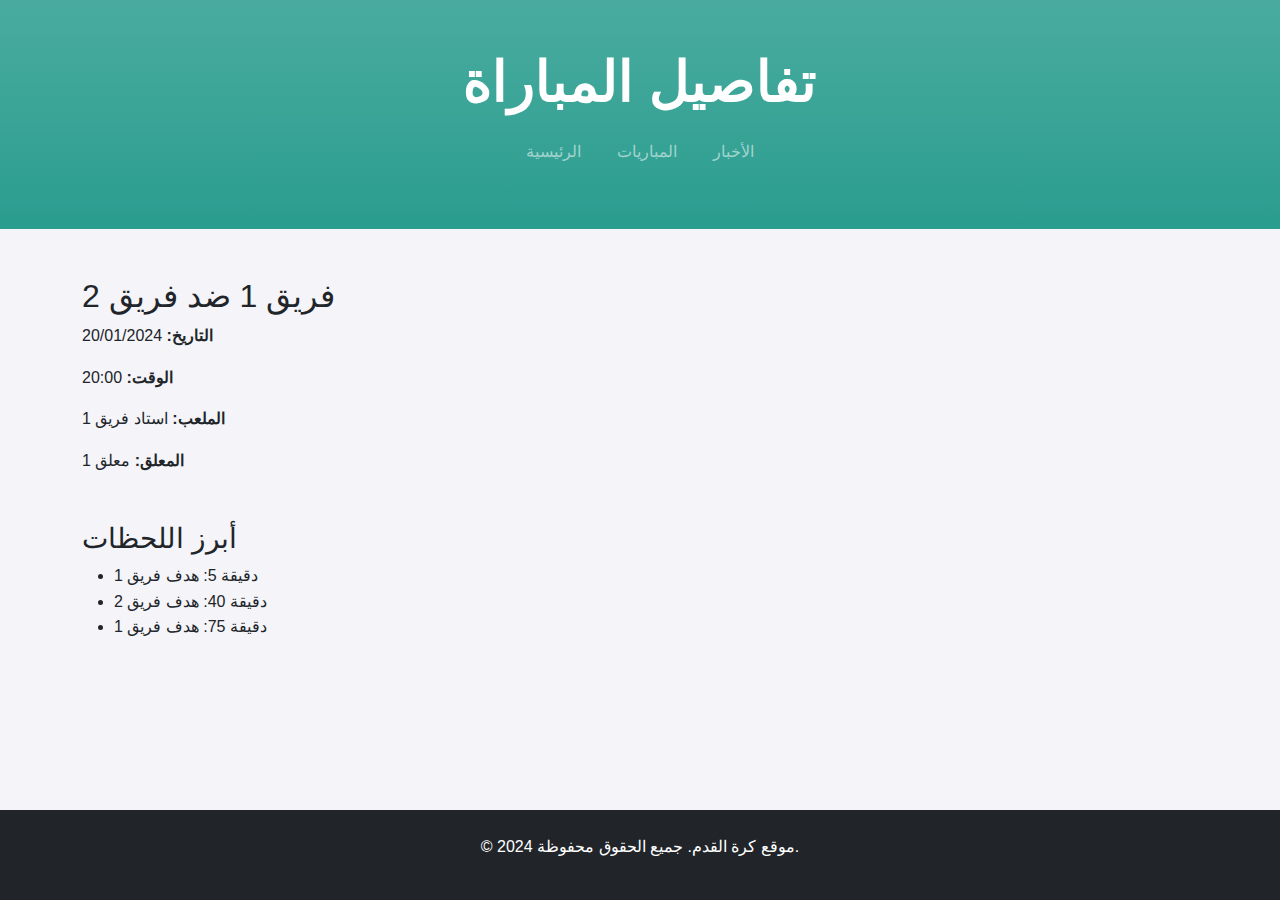
<file: match-details.html>
<!DOCTYPE html>
<html lang="ar">
<head>
    <meta charset="UTF-8">
    <meta name="viewport" content="width=device-width, initial-scale=1.0">
    <title>تفاصيل المباراة</title>
    <link href="https://cdn.jsdelivr.net/npm/bootstrap@5.3.0-alpha1/dist/css/bootstrap.min.css" rel="stylesheet">
    <link href="https://fonts.googleapis.com/css2?family=Almarai&display=swap" rel="stylesheet">
    <link rel="stylesheet" href="styles.css">
</head>
<body>
    <header class="bg-gradient py-5">
        <div class="container text-center text-white">
            <h1 class="display-4 fw-bold">تفاصيل المباراة</h1>
            <nav class="navbar navbar-expand-lg navbar-dark">
                <div class="container">
                    <ul class="navbar-nav mx-auto">
                        <li class="nav-item"><a class="nav-link" href="index.html">الرئيسية</a></li>
                        <li class="nav-item"><a class="nav-link" href="matches.html">المباريات</a></li>
                        <li class="nav-item"><a class="nav-link" href="news.html">الأخبار</a></li>
                    </ul>
                </div>
            </nav>
        </div>
    </header>

    <main class="container my-5">
        <section id="match-info">
            <h2>فريق 1 ضد فريق 2</h2>
            <p><strong>التاريخ:</strong> 20/01/2024</p>
            <p><strong>الوقت:</strong> 20:00</p>
            <p><strong>الملعب:</strong> استاد فريق 1</p>
            <p><strong>المعلق:</strong> معلق 1</p>
        </section>

        <section id="match-highlights" class="mt-5">
            <h3>أبرز اللحظات</h3>
            <ul>
                <li>دقيقة 5: هدف فريق 1</li>
                <li>دقيقة 40: هدف فريق 2</li>
                <li>دقيقة 75: هدف فريق 1</li>
            </ul>
        </section>
    </main>

    <footer class="bg-dark text-white text-center py-4">
        <p>&copy; 2024 موقع كرة القدم. جميع الحقوق محفوظة.</p>
    </footer>

    <script src="https://cdn.jsdelivr.net/npm/@popperjs/core@2.11.6/dist/umd/popper.min.js"></script>
    <script src="https://cdn.jsdelivr.net/npm/bootstrap@5.3.0-alpha1/dist/js/bootstrap.min.js"></script>
</body>
</html>
</file>
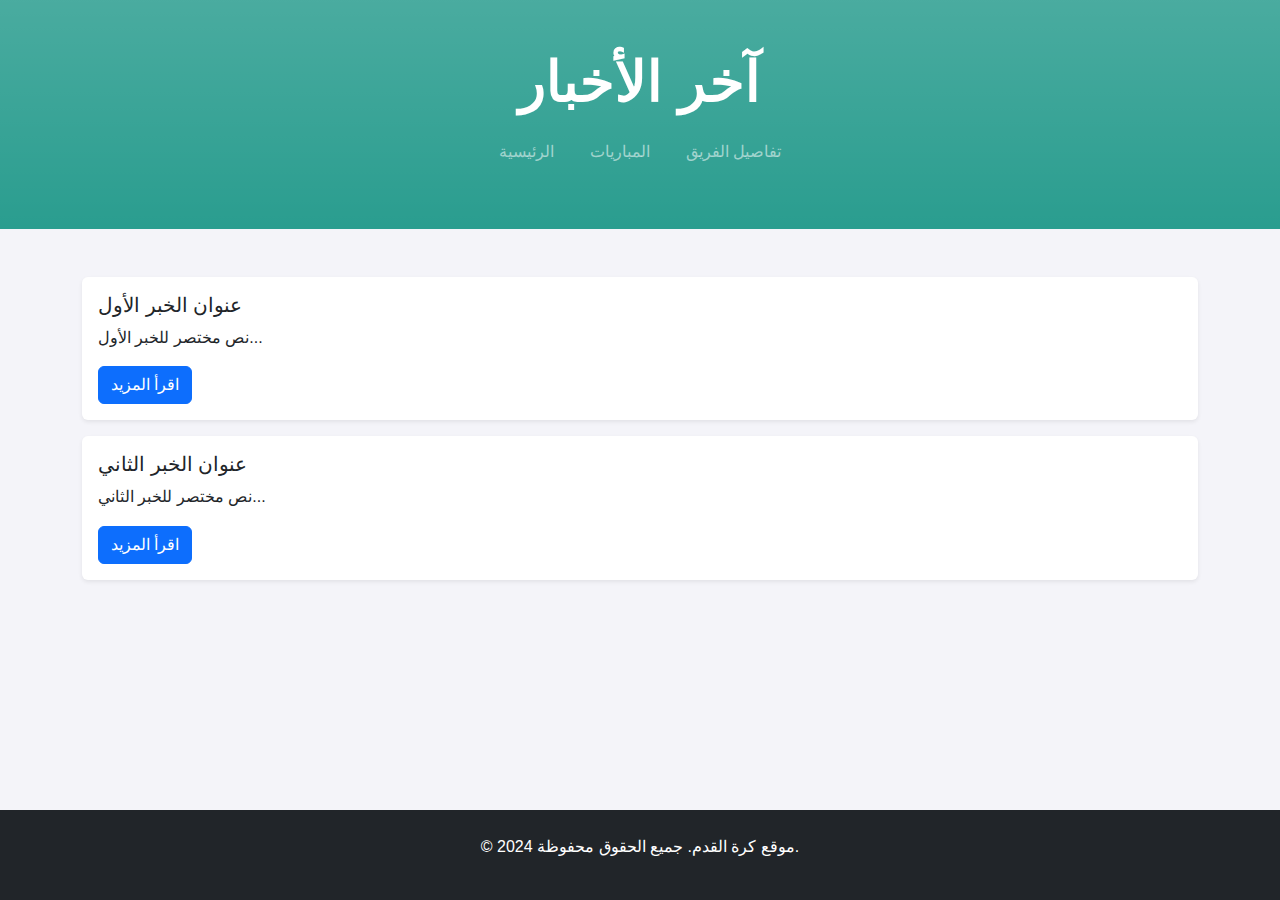
<file: news.html>
<!DOCTYPE html>
<html lang="ar">
<head>
    <meta charset="UTF-8">
    <meta name="viewport" content="width=device-width, initial-scale=1.0">
    <title>الأخبار</title>
    <link href="https://cdn.jsdelivr.net/npm/bootstrap@5.3.0-alpha1/dist/css/bootstrap.min.css" rel="stylesheet">
    <link href="https://fonts.googleapis.com/css2?family=Almarai&display=swap" rel="stylesheet">
    <link rel="stylesheet" href="styles.css">
</head>
<body>
    <header class="bg-gradient py-5">
        <div class="container text-center text-white">
            <h1 class="display-4 fw-bold">آخر الأخبار</h1>
            <nav class="navbar navbar-expand-lg navbar-dark">
                <div class="container">
                    <ul class="navbar-nav mx-auto">
                        <li class="nav-item"><a class="nav-link" href="index.html">الرئيسية</a></li>
                        <li class="nav-item"><a class="nav-link" href="matches.html">المباريات</a></li>
                        <li class="nav-item"><a class="nav-link" href="team-details.html">تفاصيل الفريق</a></li>
                    </ul>
                </div>
            </nav>
        </div>
    </header>

    <main class="container my-5">
        <section id="news-list">
            <div class="card mb-3 shadow-sm border-0">
                <div class="card-body">
                    <h5 class="card-title">عنوان الخبر الأول</h5>
                    <p class="card-text">نص مختصر للخبر الأول...</p>
                    <a href="news-detail.html" class="btn btn-primary">اقرأ المزيد</a>
                </div>
            </div>
            <div class="card mb-3 shadow-sm border-0">
                <div class="card-body">
                    <h5 class="card-title">عنوان الخبر الثاني</h5>
                    <p class="card-text">نص مختصر للخبر الثاني...</p>
                    <a href="news-detail.html" class="btn btn-primary">اقرأ المزيد</a>
                </div>
            </div>
        </section>
    </main>

    <footer class="bg-dark text-white text-center py-4">
        <p>&copy; 2024 موقع كرة القدم. جميع الحقوق محفوظة.</p>
    </footer>

    <script src="https://cdn.jsdelivr.net/npm/@popperjs/core@2.11.6/dist/umd/popper.min.js"></script>
    <script src="https://cdn.jsdelivr.net/npm/bootstrap@5.3.0-alpha1/dist/js/bootstrap.min.js"></script>
</body>
</html>
</file>
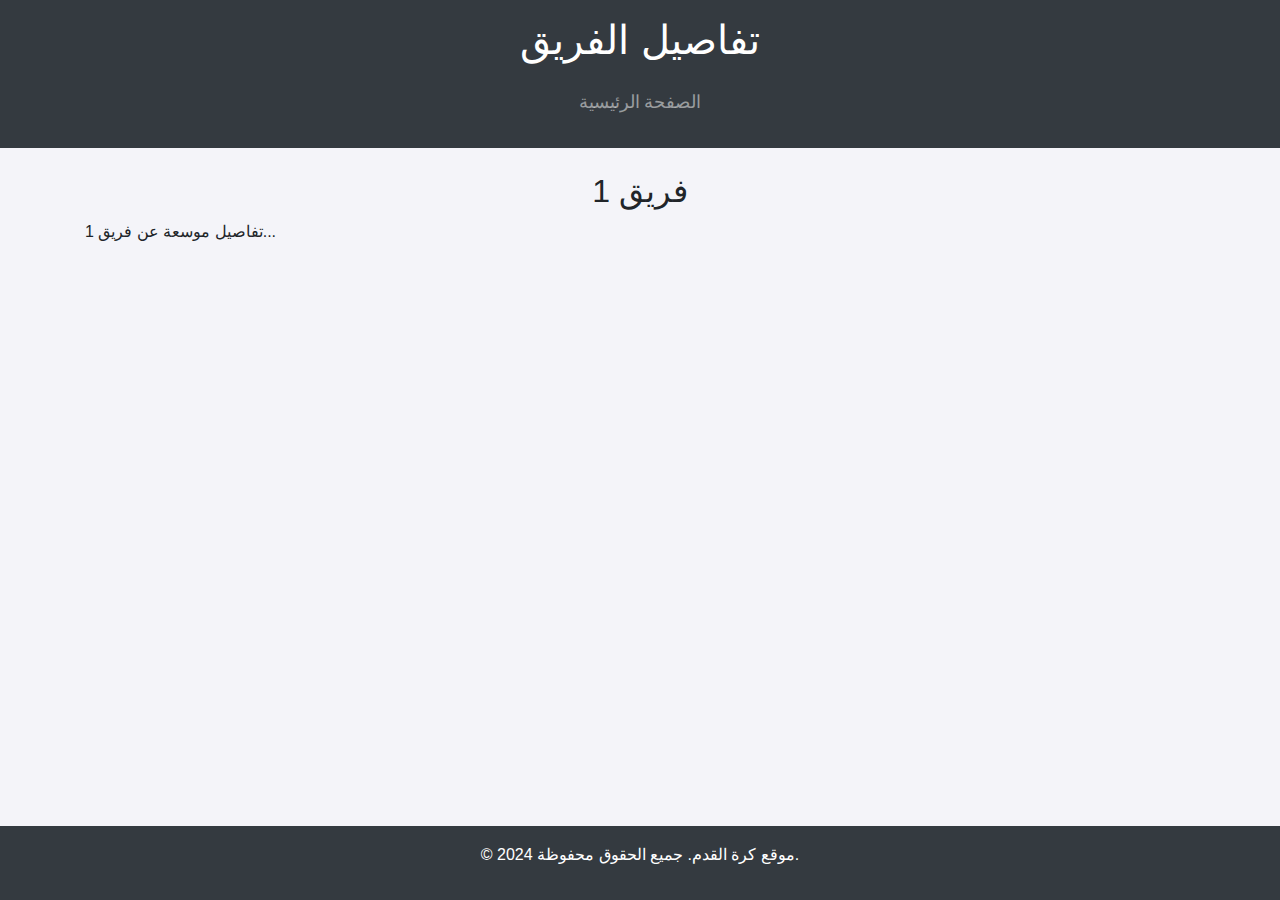
<file: team-details.html>
<!DOCTYPE html>
<html lang="ar">
<head>
    <meta charset="UTF-8">
    <meta name="viewport" content="width=device-width, initial-scale=1.0">
    <title>تفاصيل الفريق</title>
    <link rel="stylesheet" href="https://stackpath.bootstrapcdn.com/bootstrap/4.5.2/css/bootstrap.min.css">
    <link rel="stylesheet" href="styles.css">
</head>
<body>
    <header class="bg-dark text-white text-center py-3">
        <h1>تفاصيل الفريق</h1>
        <nav class="navbar navbar-expand-lg navbar-dark">
            <div class="container">
                <ul class="navbar-nav mx-auto">
                    <li class="nav-item"><a class="nav-link" href="index.html">الصفحة الرئيسية</a></li>
                </ul>
            </div>
        </nav>
    </header>
    
    <main class="container my-4">
        <section id="team-details">
            <h2 class="text-center">فريق 1</h2>
            <p>تفاصيل موسعة عن فريق 1...</p>
            <!-- يمكنك إضافة المزيد من المعلومات هنا -->
        </section>
    </main>
    
    <footer class="bg-dark text-white text-center py-3">
        <p>&copy; 2024 موقع كرة القدم. جميع الحقوق محفوظة.</p>
    </footer>
    
    <script src="https://code.jquery.com/jquery-3.5.1.slim.min.js"></script>
    <script src="https://cdn.jsdelivr.net/npm/@popperjs/core@2.9.3/dist/umd/popper.min.js"></script>
    <script src="https://stackpath.bootstrapcdn.com/bootstrap/4.5.2/js/bootstrap.min.js"></script>
</body>
</html>
</file>
<file: styles.css>
* {
    margin: 0;
    padding: 0;
    box-sizing: border-box;
}

body {
    font-family: Arial, sans-serif;
    line-height: 1.6;
    background-color: #f4f4f9;
}

header {
    background: #2a9d8f;
    color: white;
    padding: 20px;
    text-align: center;
}

nav ul {
    list-style: none;
    padding: 0;
    display: flex;
    justify-content: center;
    gap: 20px;
}

nav ul li {
    display: inline;
}

nav ul li a {
    color: white;
    text-decoration: none;
    font-size: 1.1rem;
}

nav ul li a:hover {
    text-decoration: underline;
}

#matches {
    padding: 20px;
    background-color: #ffffff;
    margin: 20px;
    border-radius: 8px;
    box-shadow: 0px 4px 8px rgba(0, 0, 0, 0.1);
}

.results-container {
    display: flex;
    flex-wrap: wrap;
    gap: 15px;
    justify-content: center;
}

.match {
    background-color: #2a9d8f;
    color: white;
    padding: 15px;
    border-radius: 8px;
    width: 250px;
    transition: transform 0.3s ease, box-shadow 0.3s ease;
    box-shadow: 0px 4px 6px rgba(0, 0, 0, 0.2);
}

.match:hover {
    transform: scale(1.05);
    box-shadow: 0px 6px 10px rgba(0, 0, 0, 0.3);
}

footer {
    background: #264653;
    color: white;
    text-align: center;
    padding: 10px;
    position: fixed;
    width: 100%;
    bottom: 0;
}

/* تصميم متجاوب */
@media (max-width: 768px) {
    nav ul {
        flex-direction: column;
    }

    header h1 {
        font-size: 1.8rem;
    }

    #matches {
        padding: 15px;
    }
}
</file>
